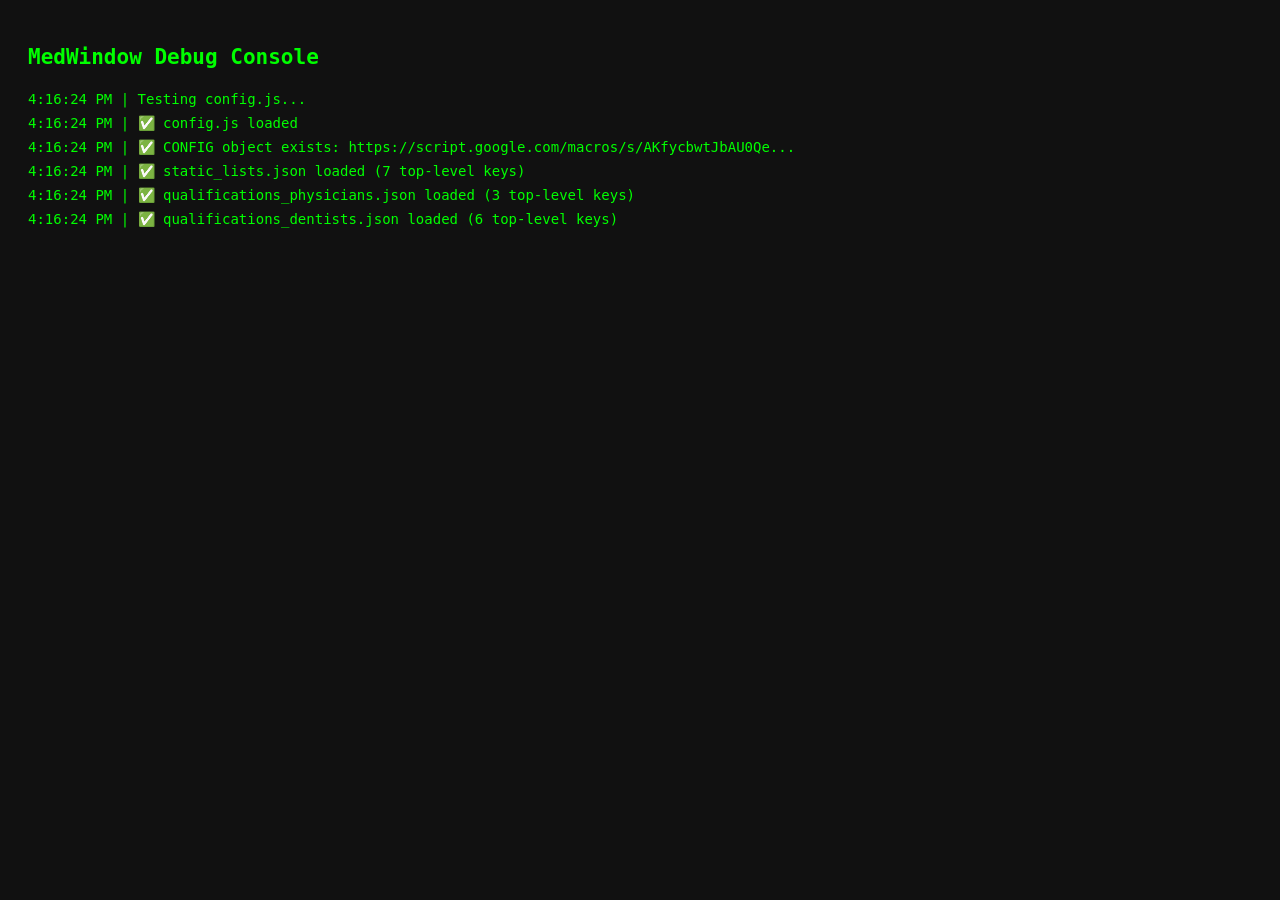
<file: debug.html>
<!DOCTYPE html>
<html>
<head><title>Debug</title></head>
<body style="font-family:monospace;padding:20px;font-size:14px;background:#111;color:#0f0">
<h2>MedWindow Debug Console</h2>
<div id="log"></div>
<script>
function log(msg, color) {
    const d = document.createElement('div');
    d.style.padding = '4px 0';
    d.style.color = color || '#0f0';
    d.textContent = (new Date()).toLocaleTimeString() + ' | ' + msg;
    document.getElementById('log').appendChild(d);
}

// Test 1: Can we load config.js?
log('Testing config.js...');
const s1 = document.createElement('script');
s1.src = 'config.js';
s1.onload = function() {
    log('✅ config.js loaded');
    if (typeof CONFIG !== 'undefined') {
        log('✅ CONFIG object exists: ' + CONFIG.GOOGLE_SHEETS_URL.substring(0, 50) + '...');
    } else {
        log('❌ CONFIG object NOT defined', 'red');
    }
};
s1.onerror = function() { log('❌ config.js FAILED to load', 'red'); };
document.head.appendChild(s1);

// Test 2: Can we load JSON files?
['static_lists.json', 'qualifications_physicians.json', 'qualifications_dentists.json'].forEach(function(file) {
    fetch(file).then(function(r) {
        if (r.ok) {
            r.json().then(function(d) {
                log('✅ ' + file + ' loaded (' + Object.keys(d).length + ' top-level keys)');
            }).catch(function(e) {
                log('❌ ' + file + ' loaded but INVALID JSON: ' + e.message, 'red');
            });
        } else {
            log('❌ ' + file + ' HTTP ' + r.status, 'red');
        }
    }).catch(function(e) {
        log('❌ ' + file + ' network error: ' + e.message, 'red');
    });
});

// Test 3: Can we load app.js?
setTimeout(function() {
    log('Testing app.js...');
    const s2 = document.createElement('script');
    s2.src = 'app.js';
    s2.onload = function() {
        log('✅ app.js loaded');
        // Check key functions exist
        var fns = ['handleSubmit', 'handleNext', 'calcEligibility', 'validateStep', 'showStep', 'gv'];
        fns.forEach(function(fn) {
            if (typeof window[fn] === 'function') {
                log('  ✅ ' + fn + '() exists');
            } else {
                log('  ❌ ' + fn + '() NOT FOUND', 'red');
            }
        });
    };
    s2.onerror = function() { log('❌ app.js FAILED to load', 'red'); };
    document.head.appendChild(s2);
}, 1000);

// Test 4: Check for any JS errors
window.onerror = function(msg, url, line, col, error) {
    log('❌ JS ERROR: ' + msg + ' at ' + url + ':' + line, 'red');
};
</script>
</body>
</html>
</file>
